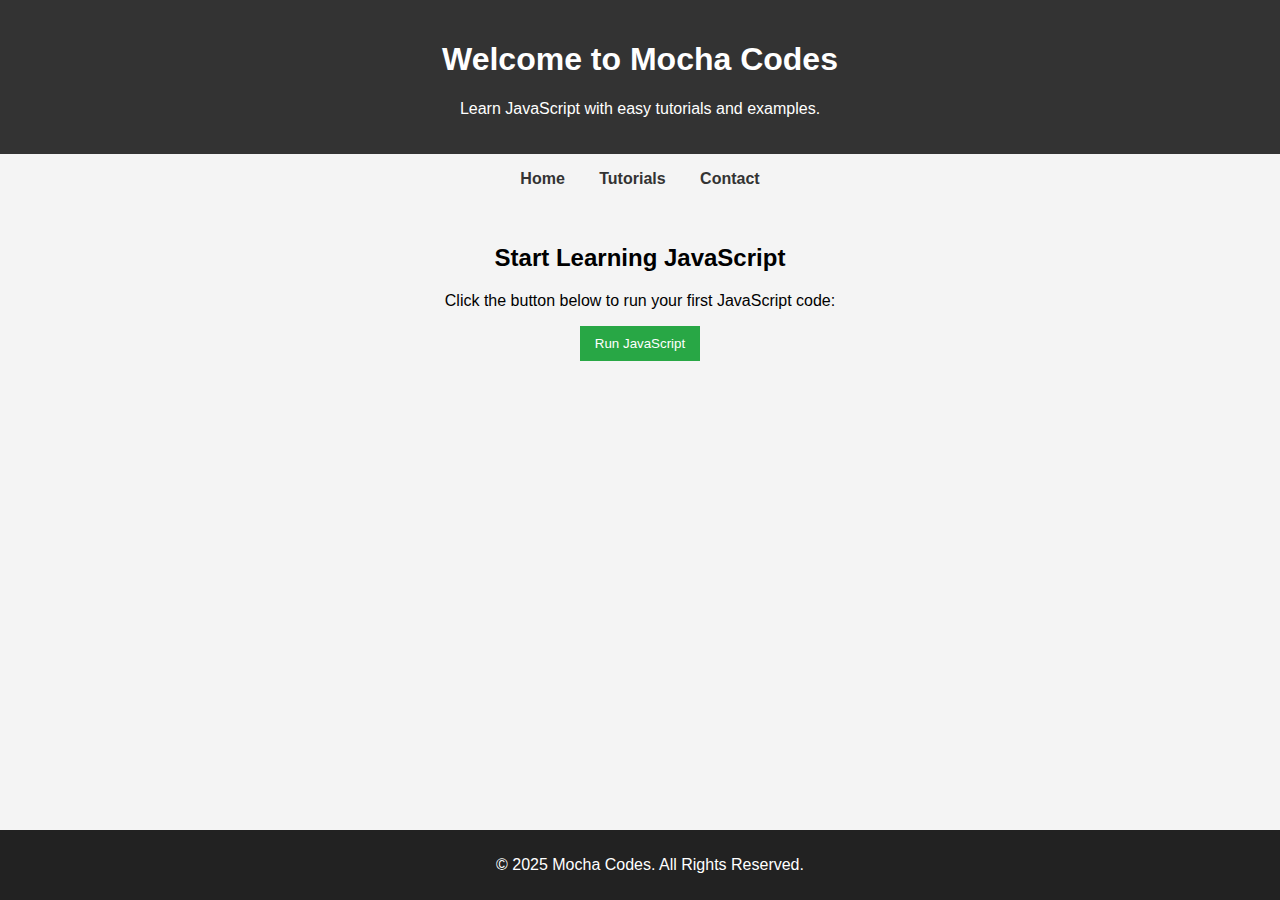
<file: index.html>
<!DOCTYPE html>
<html lang="en">
<head>
    <meta charset="UTF-8">
    <meta name="viewport" content="width=device-width, initial-scale=1.0">
    <title>Mocha Codes - Learn JavaScript</title>
    <link rel="stylesheet" href="styles.css">
    <meta name="description" content="Learn JavaScript with easy tutorials and interactive examples.">
    <meta name="keywords" content="JavaScript, Coding, Programming, Learn JS">
</head>
<body>
    <header>
        <h1>Welcome to Mocha Codes</h1>
        <p>Learn JavaScript with easy tutorials and examples.</p>
    </header>

    <nav>
        <ul>
            <li><a href="index.html">Home</a></li>
            <li><a href="tutorials.html">Tutorials</a></li>
            <li><a href="contact.html">Contact</a></li>
        </ul>
    </nav>

    <main>
        <section>
            <h2>Start Learning JavaScript</h2>
            <p>Click the button below to run your first JavaScript code:</p>
            <button onclick="showMessage()">Run JavaScript</button>
        </section>
    </main>

    <footer>
        <p>&copy; 2025 Mocha Codes. All Rights Reserved.</p>
    </footer>

    <script src="script.js"></script>
</body>
</html>
</file>
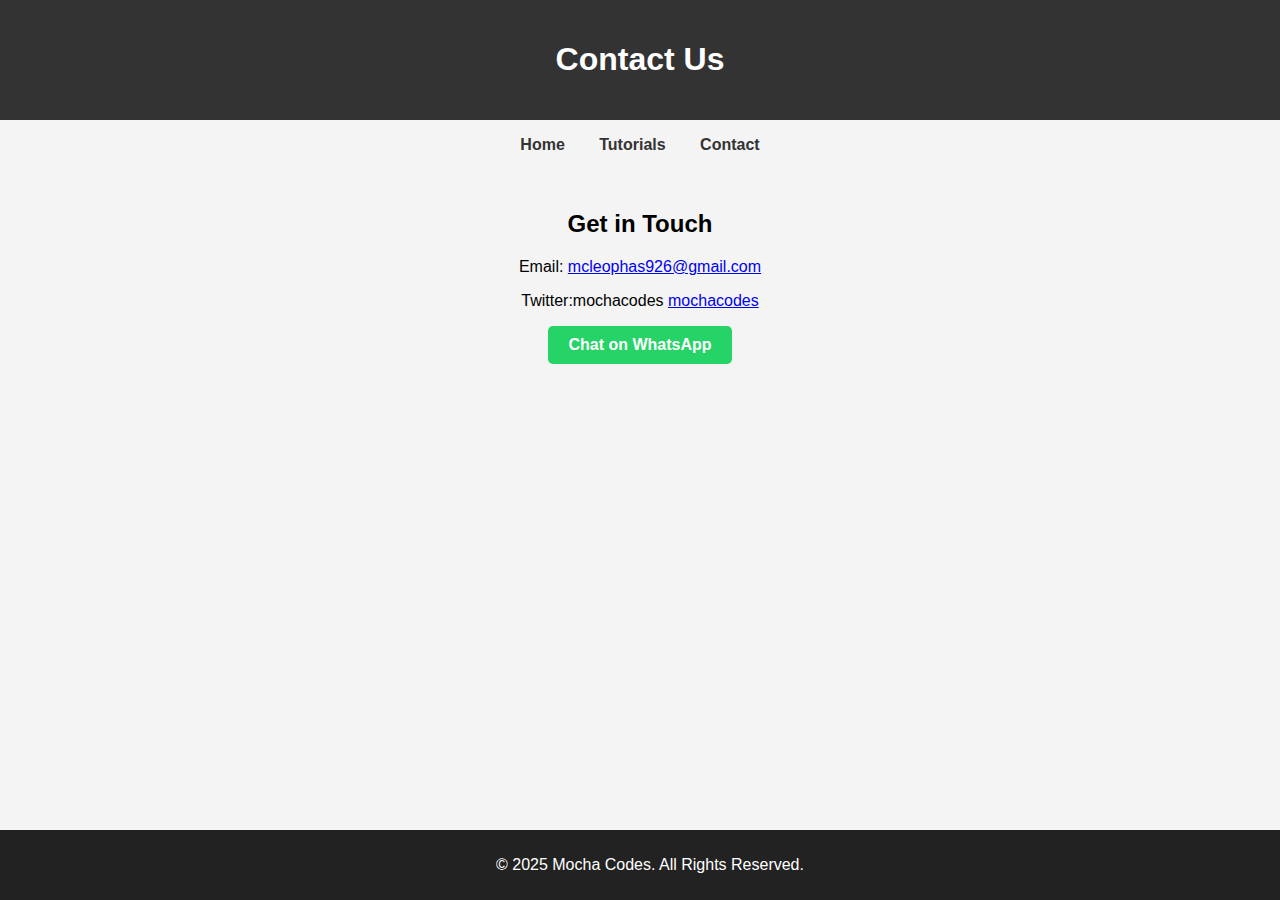
<file: contact.html>
<!DOCTYPE html>
<html lang="en">
<head>
    <meta charset="UTF-8">
    <meta name="viewport" content="width=device-width, initial-scale=1.0">
    <title>Contact Us - Mocha Codes</title>
    <link rel="stylesheet" href="styles.css">
</head>
<body>
    <header>
        <h1>Contact Us</h1>
    </header>

    <nav>
        <ul>
            <li><a href="index.html">Home</a></li>
            <li><a href="tutorials.html">Tutorials</a></li>
            <li><a href="contact.html">Contact</a></li>
        </ul>
    </nav>

    <main>
        <section>
            <h2>Get in Touch</h2>
            <p>Email: <a href="mcleophas926@gmail.com">mcleophas926@gmail.com</a></p>
            <p>Twitter:mochacodes <a href="#">mochacodes</a></p>
            <a href="https://wa.me/254740218750" target="_blank" class="whatsapp-button">Chat on WhatsApp</a>

        </section>
    </main>

    <footer>
        <p>&copy; 2025 Mocha Codes. All Rights Reserved.</p>
    </footer>
</body>
</html>
</file>
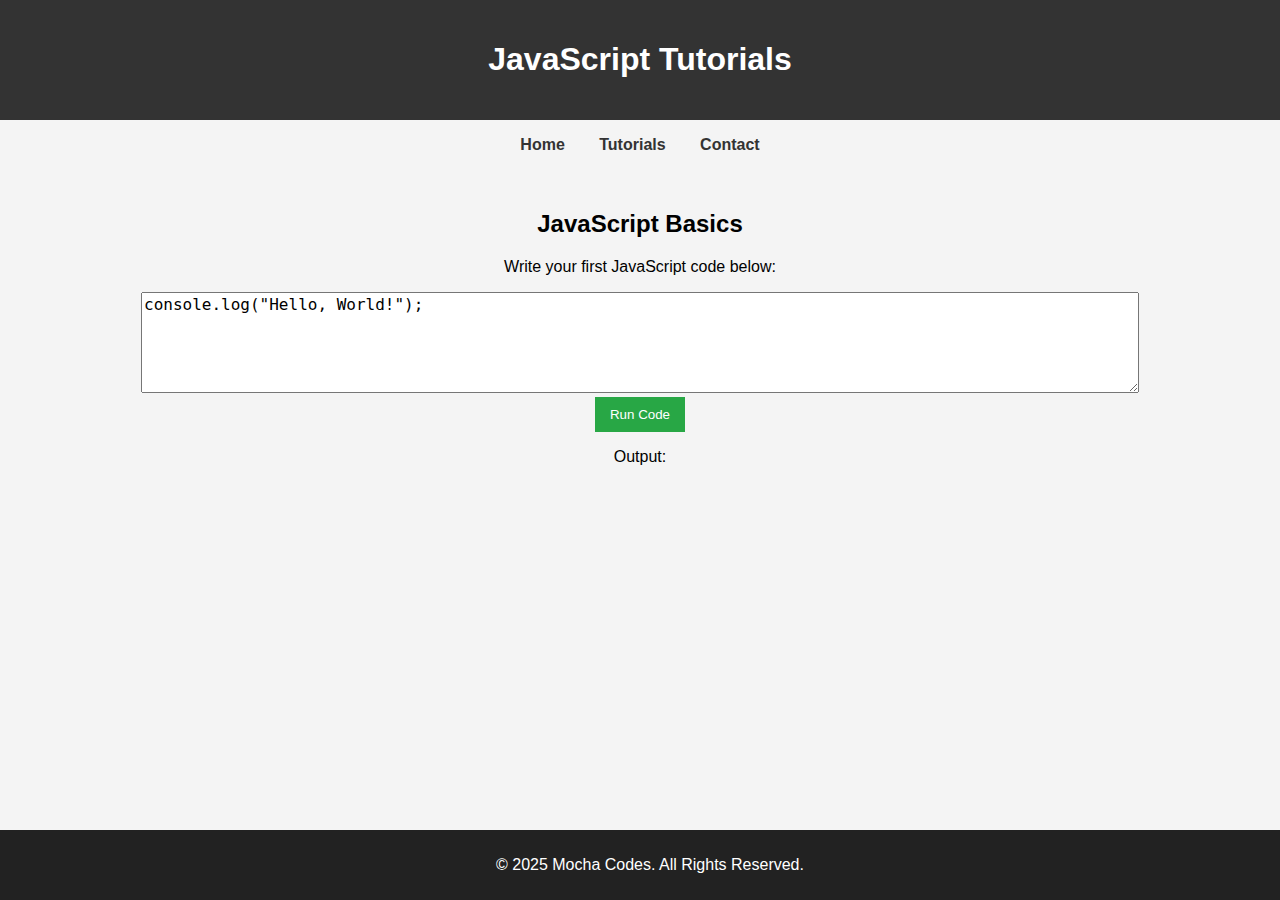
<file: tutorials.html>
<!DOCTYPE html>
<html lang="en">
<head>
    <meta charset="UTF-8">
    <meta name="viewport" content="width=device-width, initial-scale=1.0">
    <title>JavaScript Tutorials - Mocha Codes</title>
    <link rel="stylesheet" href="styles.css">
</head>
<body>
    <header>
        <h1>JavaScript Tutorials</h1>
    </header>

    <nav>
        <ul>
            <li><a href="index.html">Home</a></li>
            <li><a href="tutorials.html">Tutorials</a></li>
            <li><a href="contact.html">Contact</a></li>
        </ul>
    </nav>

    <main>
        <section>
            <h2>JavaScript Basics</h2>
            <p>Write your first JavaScript code below:</p>
            <textarea id="codeArea" rows="5" cols="40">console.log("Hello, World!");</textarea><br>
            <button onclick="runCode()">Run Code</button>
            <p>Output:</p>
            <pre id="output"></pre>
        </section>
    </main>

    <footer>
        <p>&copy; 2025 Mocha Codes. All Rights Reserved.</p>
    </footer>

    <script src="script.js"></script>
</body>
</html>
</file>
<file: styles.css>
body {
    font-family: Arial, sans-serif;
    text-align: center;
    background-color: #f4f4f4;
    margin: 0;
    padding: 0;
}

header {
    background: #333;
    color: white;
    padding: 20px;
}

nav ul {
    list-style: none;
    padding: 0;
}

nav ul li {
    display: inline;
    margin: 0 15px;
}

nav a {
    text-decoration: none;
    color: #333;
    font-weight: bold;
}

main {
    padding: 20px;
}

button {
    background: #28a745;
    color: white;
    border: none;
    padding: 10px 15px;
    cursor: pointer;
}
/* Contact Button */
.whatsapp-button {
    display: inline-block;
    background: #25d366;
    color: white;
    padding: 10px 20px;
    border-radius: 5px;
    text-decoration: none;
    font-weight: bold;
}

.whatsapp-button:hover {
    background: #1ebe5d;
}




button:hover {
    background: #218838;
}

textarea {
    width: 80%;
    font-size: 16px;
}

footer {
    background: #222;
    color: white;
    padding: 10px;
    position: fixed;
    bottom: 0;
    width: 100%;
}

/* Mobile-friendly adjustments */
@media (max-width: 600px) {
    nav ul {
        display: block;
        padding: 10px;
    }

    nav ul li {
        display: block;
        margin: 10px 0;
    }

    textarea {
        width: 100%;
    }
}


---
</file>
